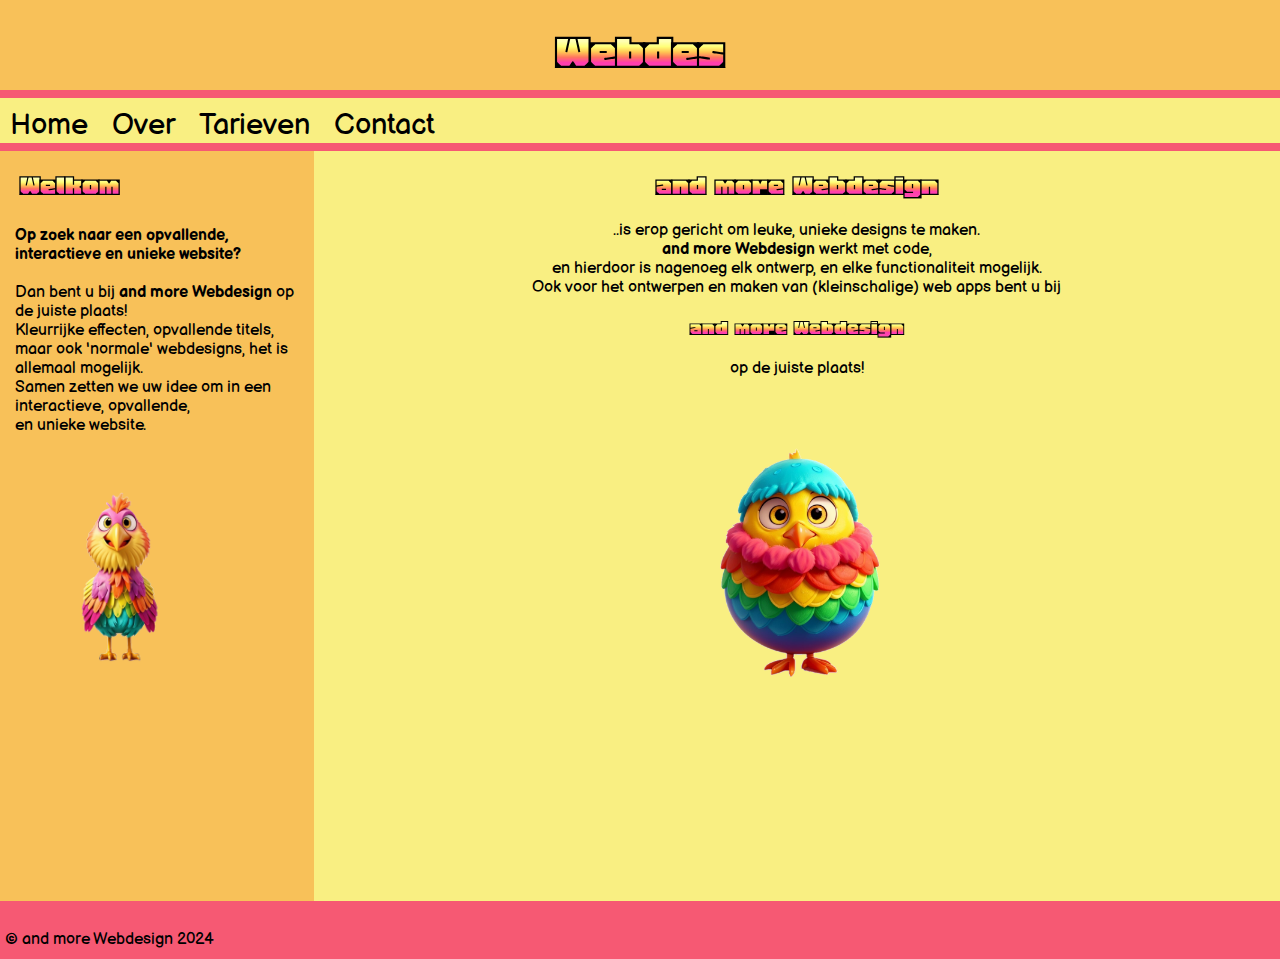
<file: index.html>
<!DOCTYPE html>
<html lang="en">
<head>
    <meta charset="UTF-8">
    <meta name="viewport" content="width=device-width, initial-scale=1.0">
    <link rel="stylesheet" type="text/css" href="style/style.css" />
    <script src="js/typewriter.js"></script>
    <title>And more webdesign -- Welkom!</title>
    <link rel="preconnect" href="https://fonts.googleapis.com">
    <link rel="preconnect" href="https://fonts.gstatic.com" crossorigin>
    <link href="https://fonts.googleapis.com/css2?family=Balsamiq+Sans:ital,wght@0,400;0,700;1,400;1,700&family=Honk&display=swap" rel="stylesheet">
</head>
<body>
    <header class="banner">
        <div id="typewriter-text"></div>
    </header>
    <hr class="lining">
    <div class="menu">
        <a href="index.html">Home</a>
        <a href="over.html"> Over</a>
        <a href="tarieven.html">Tarieven</a>
        <a href="contact.html">Contact</a>
    </div>
    <hr class="lining">
    <div class="container">
        <div class="links">
            <h1>Welkom </h1>
            <p class="linkertext">
                <b>Op zoek naar een opvallende, interactieve en unieke website?</b><br>
                <br>
                Dan bent u bij <b>and more Webdesign</b> op de juiste plaats!<br>
                Kleurrijke effecten, opvallende titels, maar ook 'normale' webdesigns, het is allemaal mogelijk.<br>
                Samen zetten we uw idee om in een interactieve, opvallende,<br> en unieke website.<br>
                <br>
                <img class="textimg" src="img/sticker_vogel.png">
            </p>
        </div>
        <div class="rechts">
            <h1> and more Webdesign </h1>
            <p class="rechtertext">
                ..is erop gericht om leuke, unieke designs te maken.<br>
                <b>and more Webdesign</b> werkt met code,<br>
                en hierdoor is nagenoeg elk ontwerp, en elke functionaliteit mogelijk.<br>
                Ook voor het ontwerpen en maken van (kleinschalige) web apps bent u bij<br>
                </p>
                <h2>and more Webdesign</h2>
                <p class="rechtertext">op de juiste plaats!
            </p>
            <img class="textimg2" src="img/ei.png">
        </div>
    </div>
    <hr class="lining">
    <footer class="bottom">
        <p class="bottomtext">&copy; and more Webdesign 2024</p>
    </footer>
    
</body>
</html>
</file>
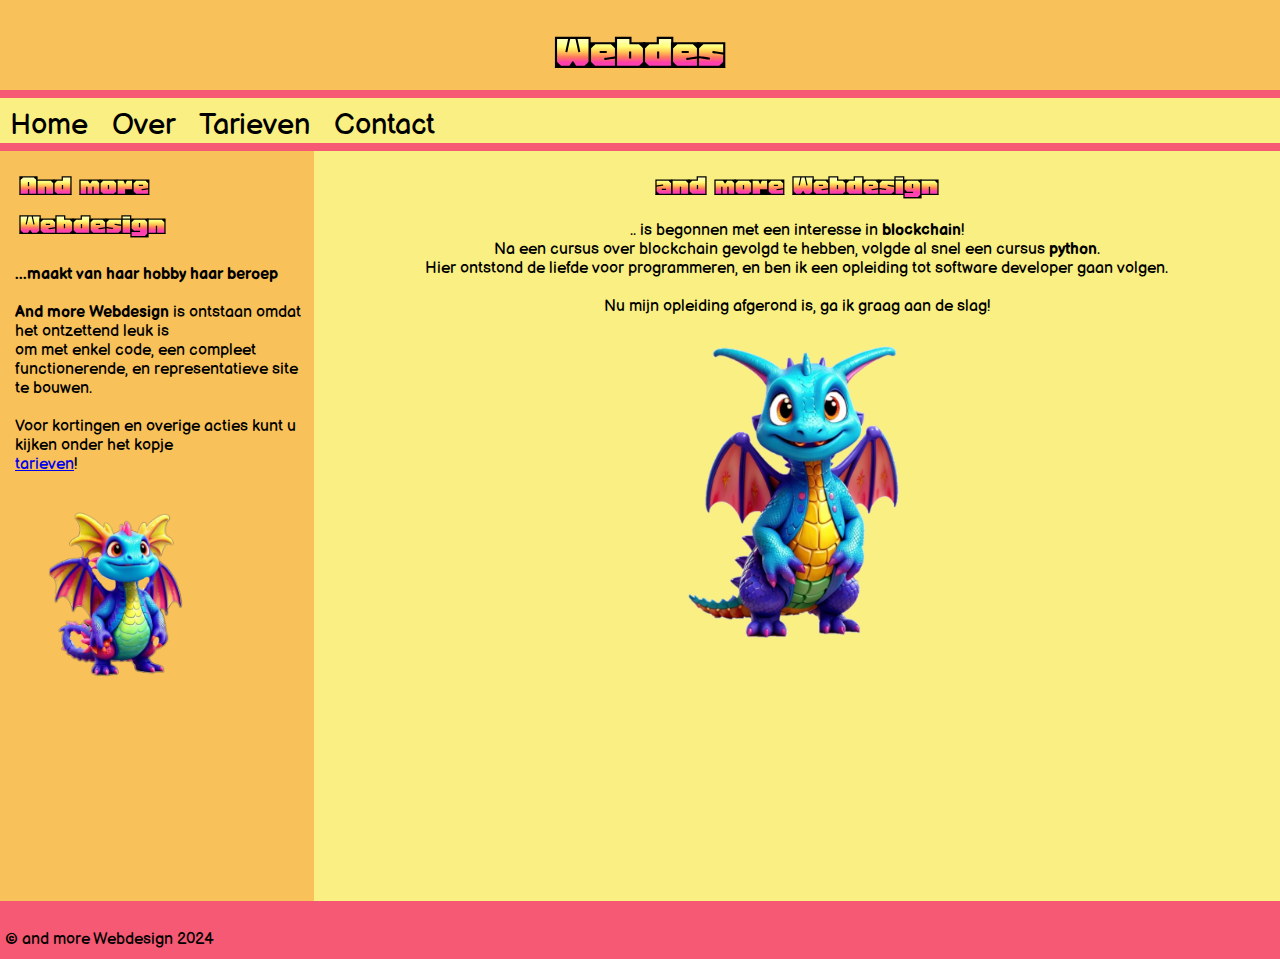
<file: over.html>
<!DOCTYPE html>
<html lang="en">
<head>
    <meta charset="UTF-8">
    <meta name="viewport" content="width=device-width, initial-scale=1.0">
    <link rel="stylesheet" type="text/css" href="style/style.css" />
    <script src="js/typewriter.js"></script>
    <title>And more webdesign -- Over mij</title>
    <link rel="preconnect" href="https://fonts.googleapis.com">
    <link rel="preconnect" href="https://fonts.gstatic.com" crossorigin>
    <link href="https://fonts.googleapis.com/css2?family=Balsamiq+Sans:ital,wght@0,400;0,700;1,400;1,700&family=Honk&display=swap" rel="stylesheet">
</head>
<body>
    <header class="banner">
        <div id="typewriter-text"></div>
    </header>
    <hr class="lining">
    <div class="menu">
        <a href="index.html">Home</a>
        <a href="over.html"> Over</a>
        <a href="tarieven.html">Tarieven</a>
        <a href="contact.html">Contact</a>
    </div>
    <hr class="lining">
    <div class="container">
        <div class="links">
            <h1> And more Webdesign </h1>
            <p class="linkertext">
                <b>...maakt van haar hobby haar beroep</b><br>
                <br>
                <b>And more Webdesign</b> is ontstaan omdat het ontzettend leuk is<br>
                om met enkel code, een compleet functionerende, en representatieve site te bouwen.<br>
                <br>
                Voor kortingen en overige acties kunt u kijken onder het kopje<br>
                 <a href="tarieven.html">tarieven</a>!
                <br>
                <img class="textimg" src="img/draak2.png">
            </p>
        </div>
        <div class="rechts">
            <h1> and more Webdesign </h1>
            <p class="rechtertext">
                .. is begonnen met een interesse in <b>blockchain</b>!<br>
                Na een cursus over blockchain gevolgd te hebben, volgde al snel een cursus <b>python</b>.<br>
                Hier ontstond de liefde voor programmeren, en ben ik een opleiding tot software developer gaan volgen.<br>
                <br>
                Nu mijn opleiding afgerond is, ga ik graag aan de slag! <br>        
                </p>
                
            <img class="textimg_over" src="img/dragon.png">
        </div>
    </div>
    <hr class="lining">
    <footer class="bottom">
        <p class="bottomtext">&copy; and more Webdesign 2024</p>
    </footer>
    
</body>
</html>
</file>
<file: style/style.css>
body{
    margin: 0%;
    overflow-x: hidden;
    background-color: rgb(248, 193, 89);
    width: 100%;
    
}
#typewriter-text{
    overflow: hidden;
    white-space: pre;
    margin: 0 auto;
    text-align: center;
    font-size: 40pt;
    font-family: 'Honk';
    padding: 20px;
    height: 50px;
}@media only screen and (max-width: 600px){
    #typewriter-text{
        font-size: 28pt;
        padding: 20px;
    }
}
.banner{
    width: 100%;
}

.honk-uniquifier {
  font-family: "Honk", system-ui;
  font-optical-sizing: auto;
  font-weight: 400;
  font-style: normal;
  font-variation-settings:
    "MORF" 15,
    "SHLN" 50;
}
.balsamiq-sans-regular {
    font-family: "Balsamiq Sans", sans-serif;
    font-weight: 400;
    font-style: normal;
  }
.menu{
    background-color: rgb(249, 239, 130);
    padding-top: 10px;
    word-spacing: 10px;
    width: 100%;
}
.menu a{
    font-family: 'Balsamiq Sans', sans-serif;
    font-size: 22pt;
    padding-left: 10px;
    text-decoration: none;
    color:black;
}@media only screen and (max-width: 600px){
    .menu a{
        display: block;
        text-align: center;
        padding: 5px;
        font-size: 18pt;
    }
}
.lining{
    border: 4px solid rgb(246, 89, 115);
    margin: 0;
    width: 100%;
}
.container{
    display: inline-flex;
    width: 100%;
    height: 750px;
    overflow: hidden;
    margin: 0;
}@media only screen and (max-width: 600px){
    .container{
        display: block;
        width: 100%;
        height: auto;
    }
}
.links{
    width: 400px;
    padding: 5px;
    padding-left: 10px;
    height: auto;
    overflow: hidden;
    margin: 0%;
}@media only screen and (max-width: 600px){
    .links{
        text-align: center;
        width: 100%;
    }
}
h1, h2, h3{
    font-family: 'Honk';
    margin: 10px;
}
.linkertext{
    padding: 5px;
    font-family: "Balsamiq Sans", sans-serif;
}@media only screen and (max-width: 600px){
    .linkertext{
        padding: 5px;
    }
}
.textimg{
    width: 50%;
    padding: 10%;
    
}@media only screen and (max-width: 600px){
    .textimg{
        padding: 5px;
        width:35%;
    }
}
.rechts{
    width: 100%;
    background-color: rgb(249, 239, 130);
    text-align: center;
    padding: 5px;   
    margin: 0;
}@media only screen and (max-width: 600px){
    .rechts{
        width: 100%;
        height: auto;
        padding: 5px;
    }
}
.rechtertext{
    
    font-family: "Balsamiq Sans", sans-serif;
}@media only screen and (max-width: 600px){
    .rechtertext{
       padding: 20px;
    }
}
.textimg2{
    width: 20%;
    padding: 5%;
}@media only screen and (max-width: 600px){
    .textimg2{
        padding: 5px;
        width: 25%;
    }
}
.bottom{
    height: 40px;
    width: 100%;
    background-color: rgb(246, 89, 115);
    text-align: center;
    margin: 0%;
    padding: 5px;
    overflow: hidden;
    
}
.bottomtext{
    text-align: left;
    font-family: "Balsamiq Sans", sans-serif;
}@media only screen and (max-width: 600px){
    .bottomtext{
        text-align: center;
    }
}
/* over pagina */
.textimg_over{
    width:250px;
    height: auto;
}
.textimg_tarieven{
    width:250px;
    height: auto;
}
.linkertext_tarieven{
    padding: 5px;
    font-family: "Balsamiq Sans", sans-serif;
}@media only screen and (max-width: 600px){
    .linkertext_tarieven{
        padding: 5px;
        font-size: 11pt;
    }
}
.tarieflijn{
    border: 1px solid rgb(246, 89, 115);
    
}
</file>
